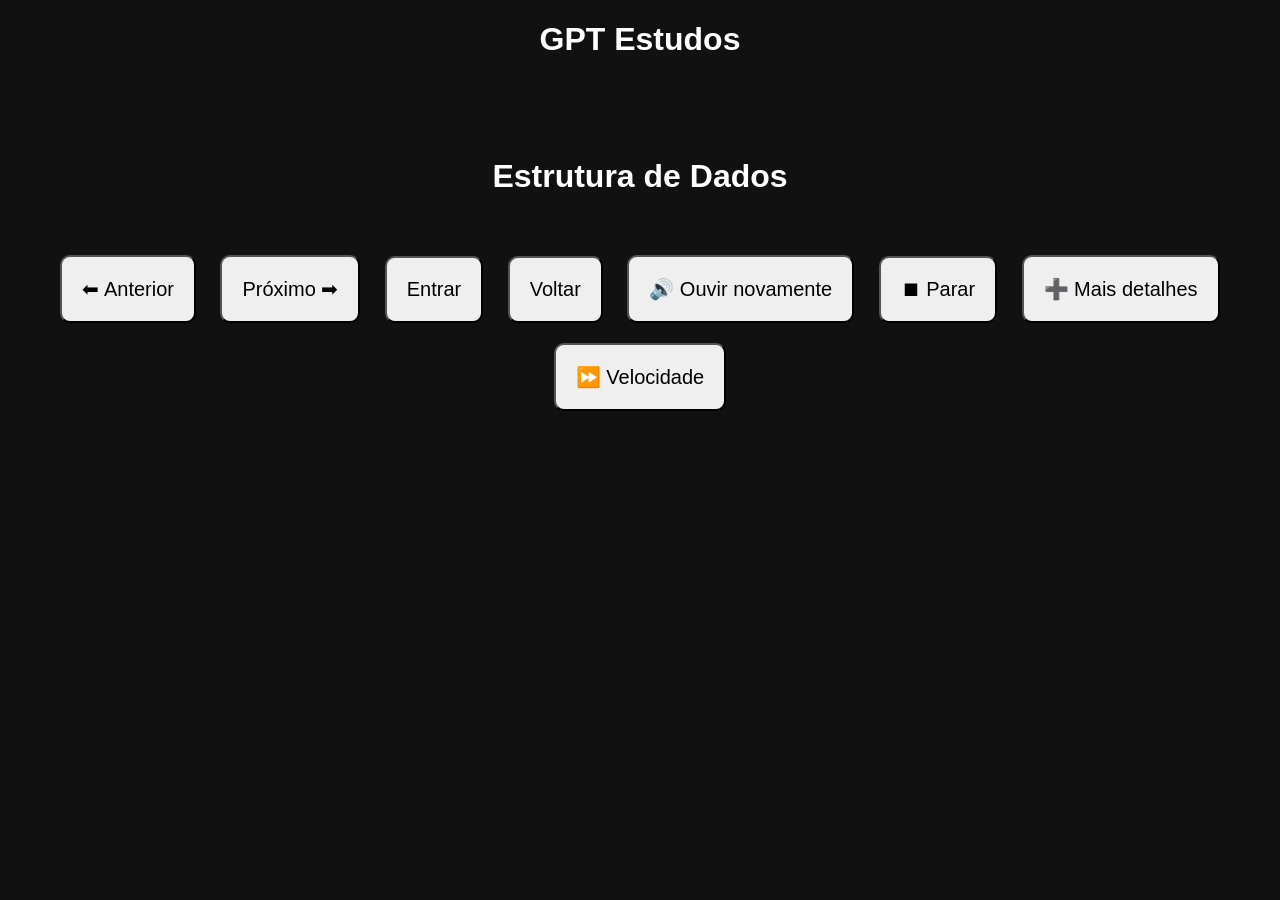
<file: index.html>
<!DOCTYPE html>
<html lang="pt-BR">
<head>
    <meta charset="UTF-8">
    <meta name="viewport" content="width=device-width, initial-scale=1.0">
    <title>GPT Estudos</title>
    <link rel="stylesheet" href="style.css">
</head>
<body>

    <h1>GPT Estudos</h1>

    <div id="tela">
        <h2 id="titulo"></h2>
    </div>

    <div class="botoes">
        <button onclick="anterior()">⬅ Anterior</button>
        <button onclick="proximo()">Próximo ➡</button>
        <button onclick="entrar()">Entrar</button>
        <button onclick="voltarNivel()">Voltar</button>

        <button onclick="ouvirNovamente()">🔊 Ouvir novamente</button>

        <button onclick="pararFala()">⏹ Parar</button>

        <button onclick="maisDetalhes()">➕ Mais detalhes</button>

        <button onclick="mudarVelocidade()">
    ⏩ Velocidade
</button>
    </div>

    <script src="conteudos.js"></script>
    <script src="materias.js"></script>
    <script src="app.js"></script>

</body>
</html>
</file>
<file: style.css>
body{
    background:#111;
    color:white;
    text-align:center;
    font-family:Arial;
}

#tela{
    margin-top:100px;
}

#titulo{
    font-size:32px;
}

.botoes{
    margin-top:50px;
}

button{
    padding:20px;
    margin:10px;
    font-size:20px;
    border-radius:10px;
}

@media (max-height: 768px) {
    .botoes{
        width: 100%;
        height: 100vh;
        display: flex;
        box-sizing: border-box;
        overflow: hidden;
        flex-wrap: wrap;
        justify-content: center;
    }
    button{
        width: 40%;
        padding:10px;
        font-size:16px;
    }
}
</file>
